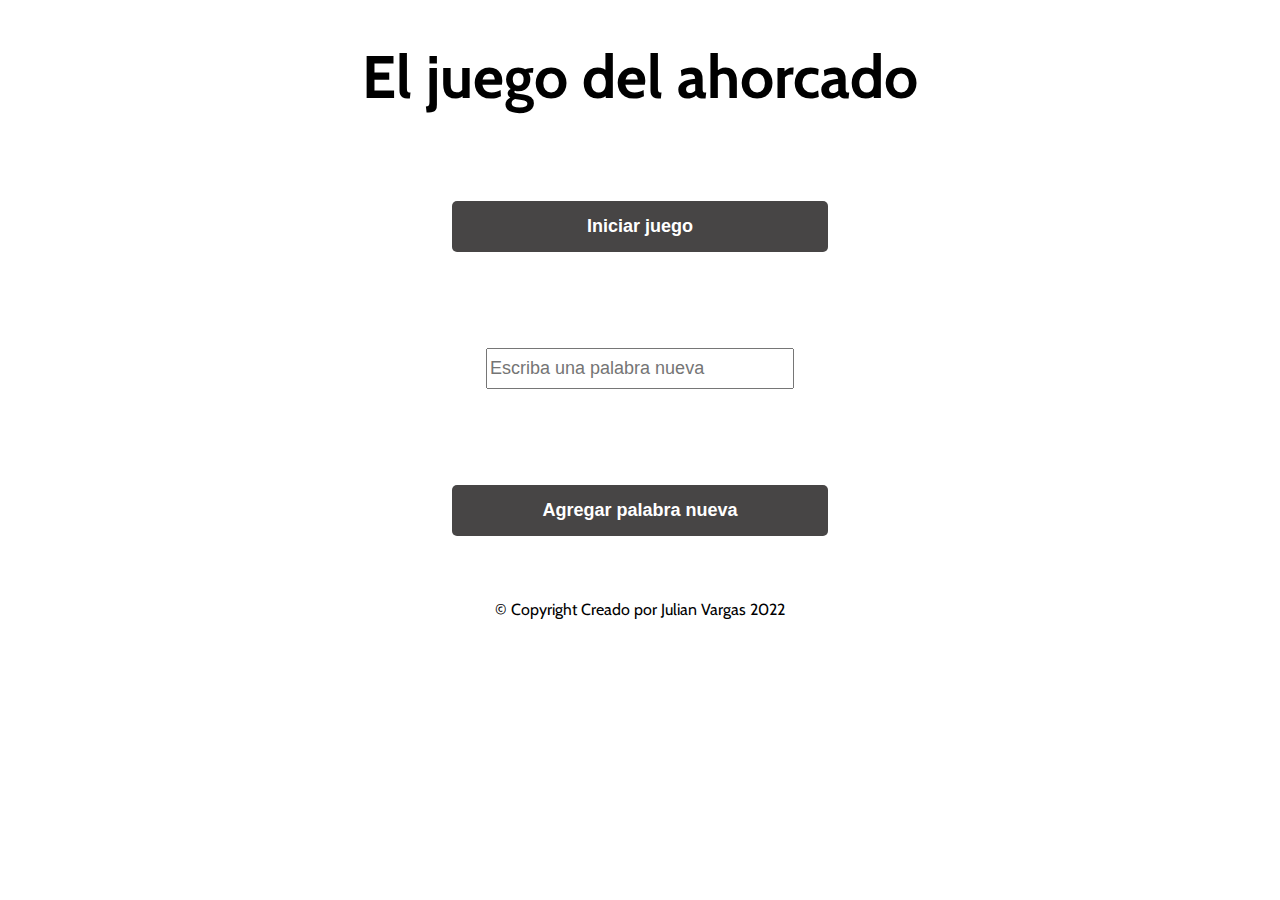
<file: index.html>
<!DOCTYPE html>
<html lang="en">
<head>
    <meta charset="UTF-8">
    <meta http-equiv="X-UA-Compatible" content="IE=edge">
    <meta name="viewport" content="width=device-width, initial-scale=1.0">
    <title>Juego del ahorcado</title>
    <link href="https://fonts.googleapis.com/css2?family=Cabin&display=swap" rel="stylesheet">
    <link rel="stylesheet" href="style-index.css">
</head>
<body>
    <header>
        <h1>El juego del ahorcado</h1>
    </header>
    <main>
        <section>
            <a href="Ahorcado.html"><input class="boton" type="submit" value="Iniciar juego"></a> 
        </section>
        <section>
            <input type="text" class="ingresar-palabra" id="ingrese" placeholder="Escriba una palabra nueva">
        </section>
        <section>
            <input onclick="agregaPalabra()" class="boton" type="submit" value="Agregar palabra nueva" id="insertaPalabra">
         </section>    
    </main>
    <footer>
        <p class="copyright">&copy Copyright Creado por Julian Vargas 2022</p>
    </footer>
    <script src="ahorcado.js"></script>
</body>
</html>
</file>
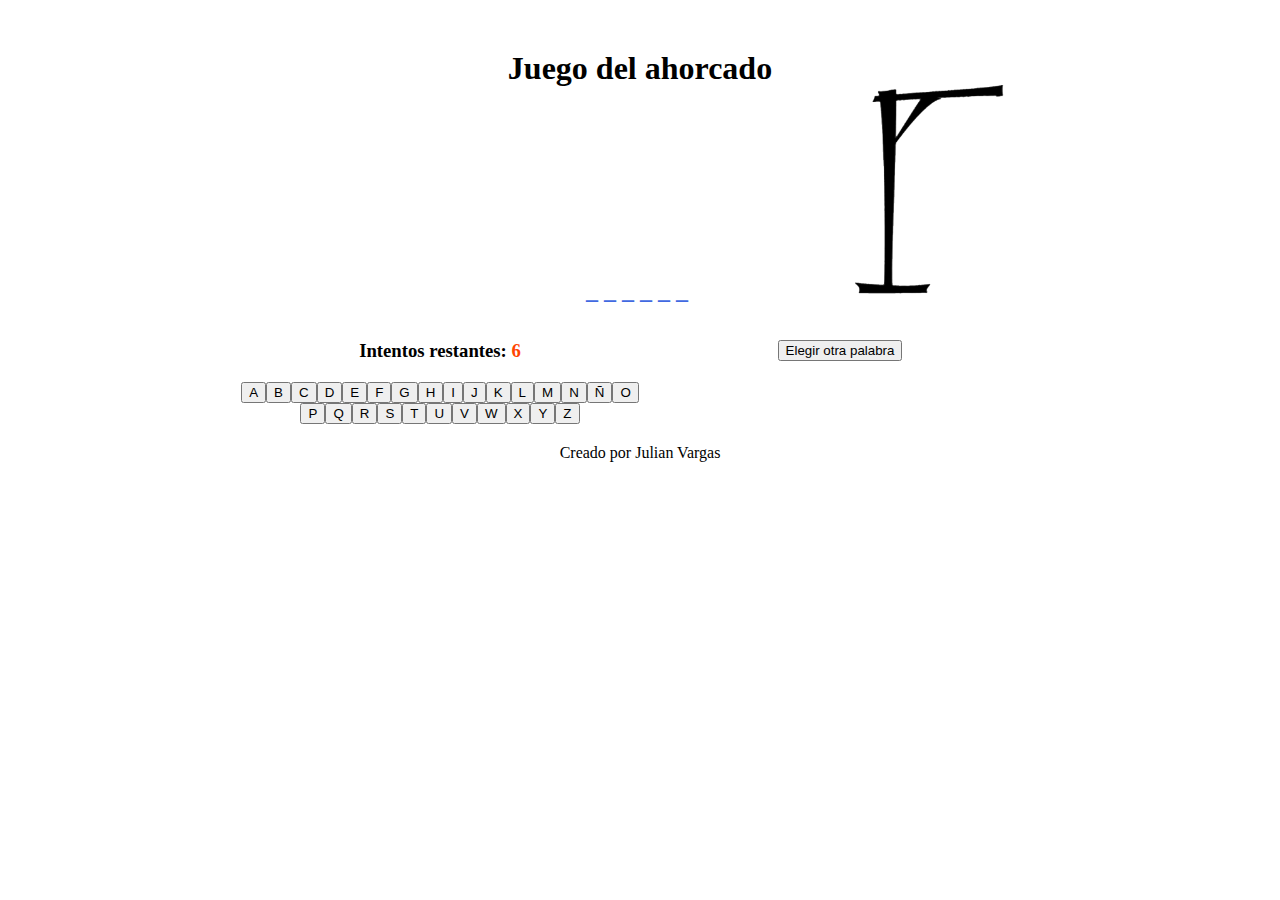
<file: Ahorcado.html>
<!DOCTYPE html>
<html lang="es">
  <head>
    <meta charset="utf-8">
    <title>Segundo Challenge de Alura</title>
    <link rel="stylesheet" href="estilo-ahorcado.css">
  </head>
  <body>
      <div class="main-container">

        <h1 class="titulo">Juego del ahorcado</h1>
        <h1 id="msg-final"></h1>
        <h3 id="acierto"></h3>
        <div class="flex-row no-wrap">
          <h2 class="palabra" id="palabra"></h2>
          <picture>
            <img src="img/ahorcado_6.png" alt="" id="image6">
            <img src="img/ahorcado_5.png" alt="" id="image5">
            <img src="img/ahorcado_4.png" alt="" id="image4">
            <img src="img/ahorcado_3.png" alt="" id="image3">
            <img src="img/ahorcado_2.png" alt="" id="image2">
            <img src="img/ahorcado_1.png" alt="" id="image1">
            <img src="img/ahorcado_0.png" alt="" id="image0">
          </picture>
        </div>
        <div class="flex-row" id="turnos">
          <div class="col">
            <h3>Intentos restantes: <span id="intentos">6</span></h3>
          </div>
          <div class="col">
            <button onclick="inicio()" id="reset">Elegir otra palabra</button>
          </div>
          </div>
        
        <div class="flex-row">
          <div class="col">
            <div class="flex-row" id="abcdario">
            </div>
          </div>
          <div class="col"></div>
        </div>

      </div>
      <footer>Creado por Julian Vargas</footer>
    <script src="ahorcado.js"></script>
  </body>
</html>
</file>
<file: style-index.css>
body{
    font-family: 'Cabin', sans-serif;
}

header{
    text-align: center;
    font-size: 30px;
}

.boton{
    width: 40%;
    padding: 15px 0;
    font-size: 18px;
    font-weight: bold;
    color: white;
    background: #474545;
    border: none;
    border-radius: 5px;
    transition: 1s all;
    cursor: pointer;
}

.boton:hover{
    background: rgb(39, 37, 34);
    transform: scale(1.20);
}

section{
    padding: 3em 0;
    width: 940px;
    margin: 0 auto;
    text-align: center;
}

.ingresar-palabra{
    width: 300px;
    height: 35px;
    font-size: 18px;
}

footer{
    text-align: center;
}
</file>
<file: estilo-ahorcado.css>
* {
  box-sizing: border-box;
}
.main-container {
  max-width: 800px;
  margin: auto;
}
h1.titulo {
  margin: 50px auto 80px auto;
  text-align: center;
  font-family: Cambria, Cochin, Georgia, Times, Times New Roman, serif;
}
h1#msg-final {
  text-align: center;
  color: crimson;
  transition: all .5s ease;
  transform: scale(0);
  min-height: 50px;
  margin-bottom: 0;
}
.zoom-in {
  transform: scale(1) !important;
}
#acierto {
  text-align: center;
  min-height: 24px;
  transform: scale(0);
}
.acierto {
  animation: zoomInOut 1s ease;
}
.rojo {
  color: red;
}
.verde {
  color: green;
}
@keyframes zoomInOut {
  0% { transform: scale(0); }
  50% { transform: scale(1); }
  70% { transform: scale(1); }
  100% { transform: scale(0); }
}
h2.palabra {
  margin: 0 auto 25px auto;
  text-align: center;
  color: royalblue;
  text-transform: uppercase;
  letter-spacing: 6px;
}
.flex-row {
  display: flex;
  justify-content: center;
  flex-wrap: wrap;
  margin: 10px auto; 
}
.no-wrap {
  flex-wrap: nowrap !important;
}
.col {
  width: 50%;
  text-align: center;
}
.col span {
  
}
#turnos h3 {
  margin: auto;
}
h3 span {
   color: orangered;
}
.letra:disabled {
  color:rgba(255, 0, 0, 0.5);
}
picture {
  position: relative;
}
picture img {
  position: absolute;
  top: -203px;
  left: -205px;
  height: 225px;
}
#image5, #image4, #image3,
#image2, #image1, #image0 {
  opacity: 0;
  transition: opacity .3s ease;
}
.fade-in {
  opacity: 1 !important;
}
.encuadre {
  border: 2px dashed crimson;
  padding: 3px 2px 2px 6px;
}

footer {
  text-align-last: center;
  font-family: Cambria, Cochin, Georgia, Times, Times New Roman, serif;
}
</file>
